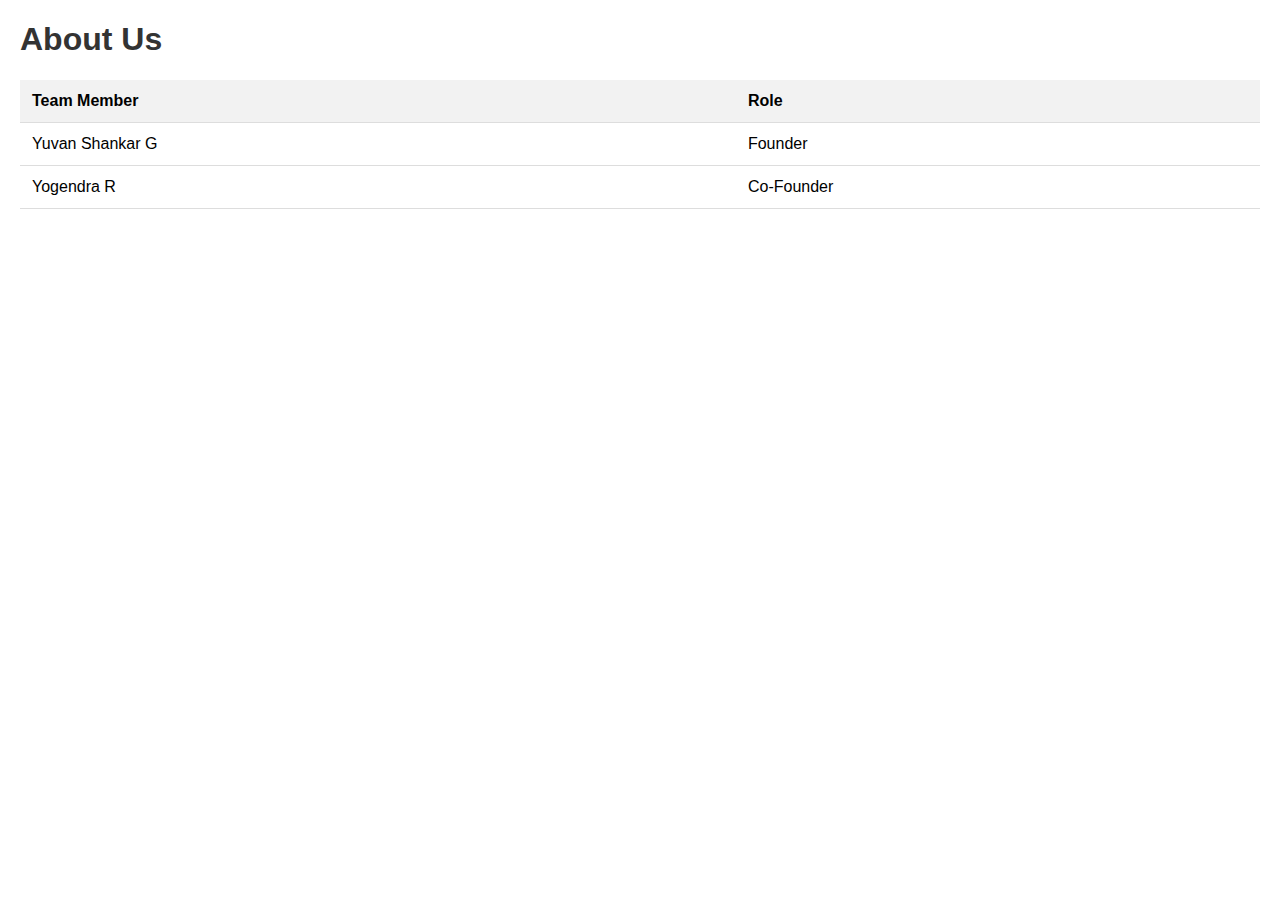
<file: src/app/about-us/about-us.component.html>
<!DOCTYPE html>
<html lang="en">
<head>
    <meta charset="UTF-8">
    <meta name="viewport" content="width=device-width, initial-scale=1.0">
    <title>About Us</title>
    <style>
        body {
            font-family: Arial, sans-serif;
            margin: 20px;
        }

        table {
            width: 100%;
            border-collapse: collapse;
            margin-top: 20px;
        }

        th, td {
            padding: 12px;
            text-align: left;
            border-bottom: 1px solid #ddd;
        }

        th {
            background-color: #f2f2f2;
        }

        h1 {
            color: #333;
        }
    </style>
</head>
<body>

    <h1>About Us</h1>

    <table>
        <tr>
            <th>Team Member</th>
            <th>Role</th>
        </tr>
        <tr>
            <td>Yuvan Shankar G</td>
            <td>Founder</td>
        </tr>
        <tr>
            <td>Yogendra R</td>
            <td>Co-Founder</td>
        </tr>
    </table>


</body>
</html>
</file>
